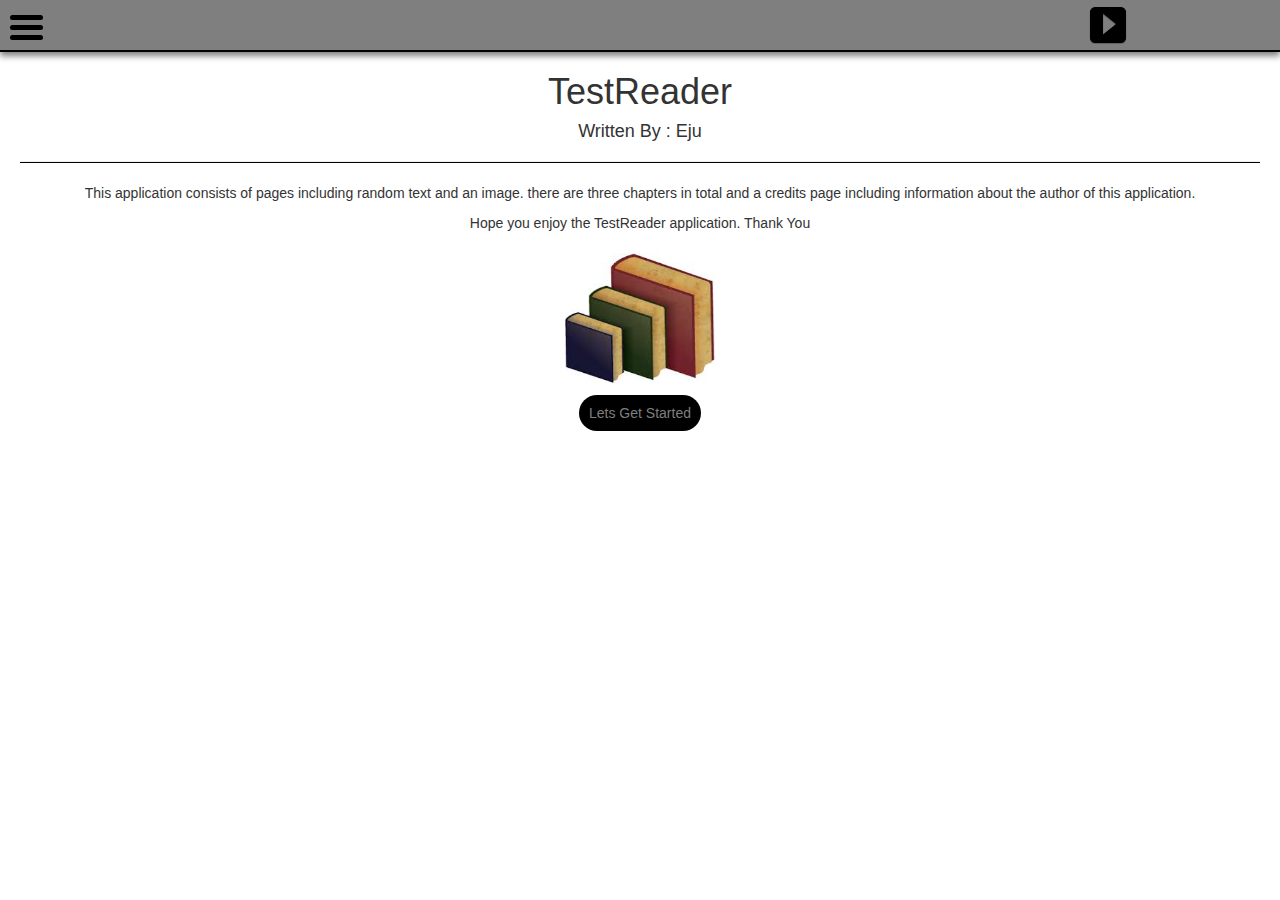
<file: assets/www/index.html>
<!DOCTYPE html>
<html>
<head>
  <meta charset="utf-8">
<meta http-equiv="X-UA-Compatible" content="IE=edge,chrome=1">
<meta name="viewport" content="width=device-width, initial-scale=1">

  <title>TestReader by Eju</title>
   
 <!-- <link rel="stylesheet" type="text/css" href="/css/result-light.css">-->
 <link rel="stylesheet" href="css/font-awesome.min.css">
<link rel="stylesheet" href="css/bootstrap.min.css">

<link rel="stylesheet" href="css/style.css">

<style>
  #arrows{
  float:right;
position:absolute;
top:5px;
left:85%;
}

@media (max-width:360px){

#arrows{
  float:right;
position:absolute;
top:5px;
left:85%;
}

 }

 @media (min-width:360px){
  #arrows{
  float:right;
position:absolute;
top:5px;
left:85%;
}
 }
</style>

</head>

<body>
  <div class="pushmenu-push">
  <nav class="pushmenu pushmenu-left">
    <h2 class="firstitem"><img class="icon" src="icon.png">Test Reader</h2>
    <h3>Table Of Contents</h3>
    <a href="index.html">Cover</a>
    <a href="chapter1.html">This is Chapter 1</a>
    <a href="chapter2.html">This is Chapter 2</a>
    <a href="chapter3.html">This is Chapter 3</a>
    <a href="credits.html">Credits</a>
   
  </nav>
  
<div >
        <div class="main">
     
      <header>

          <div class="buttonset" id="nav_list">
         <div></div>
         <span></span>
         <span></span>
         <span></span>
         </div>
       </div>

       <div id="arrows">
         <a href="chapter1.html"><img class="right" src="right.png"></a>
       </div>
       
      </header>
    
    <div class="padded">  
    <section class="content">
      <h1 class="center">TestReader</h1>
      <h4 class="center">Written By : Eju </h4>
      <hr width="100%"/>
      <p class="center">
        This application consists of pages including random text and an image. there are three chapters in total and a credits page including information about the author of this application.
      </p>
      <p class="center"> Hope you enjoy the TestReader application. Thank You </p>

     <img class="book image" src="book.jpg" class="img-responsive"> 
     <p class="center"> <a  href="chapter1.html" class="startbtn"> Lets Get Started </a></p>
    
    </section><!-- End Content -->
    </div>
  </div><!-- End Main -->
</div><!-- End Container --> 

  
</body>

<script src="js/jquery-1.11.3.min.js"></script> 
<script src="js/bootstrap.min.js"></script> 

<script type='text/javascript'>//<![CDATA[
$(window).load(function(){
  $(document).ready(function() {
    $menuLeft = $('.pushmenu-left');
    $nav_list = $('#nav_list');
    
    $nav_list.click(function() {
      $(this).toggleClass('active');
      $('.pushmenu-push').toggleClass('pushmenu-push-toright');
      $menuLeft.toggleClass('pushmenu-open');
    });
  });
});//]]> 

</script> 


</html>
</file>
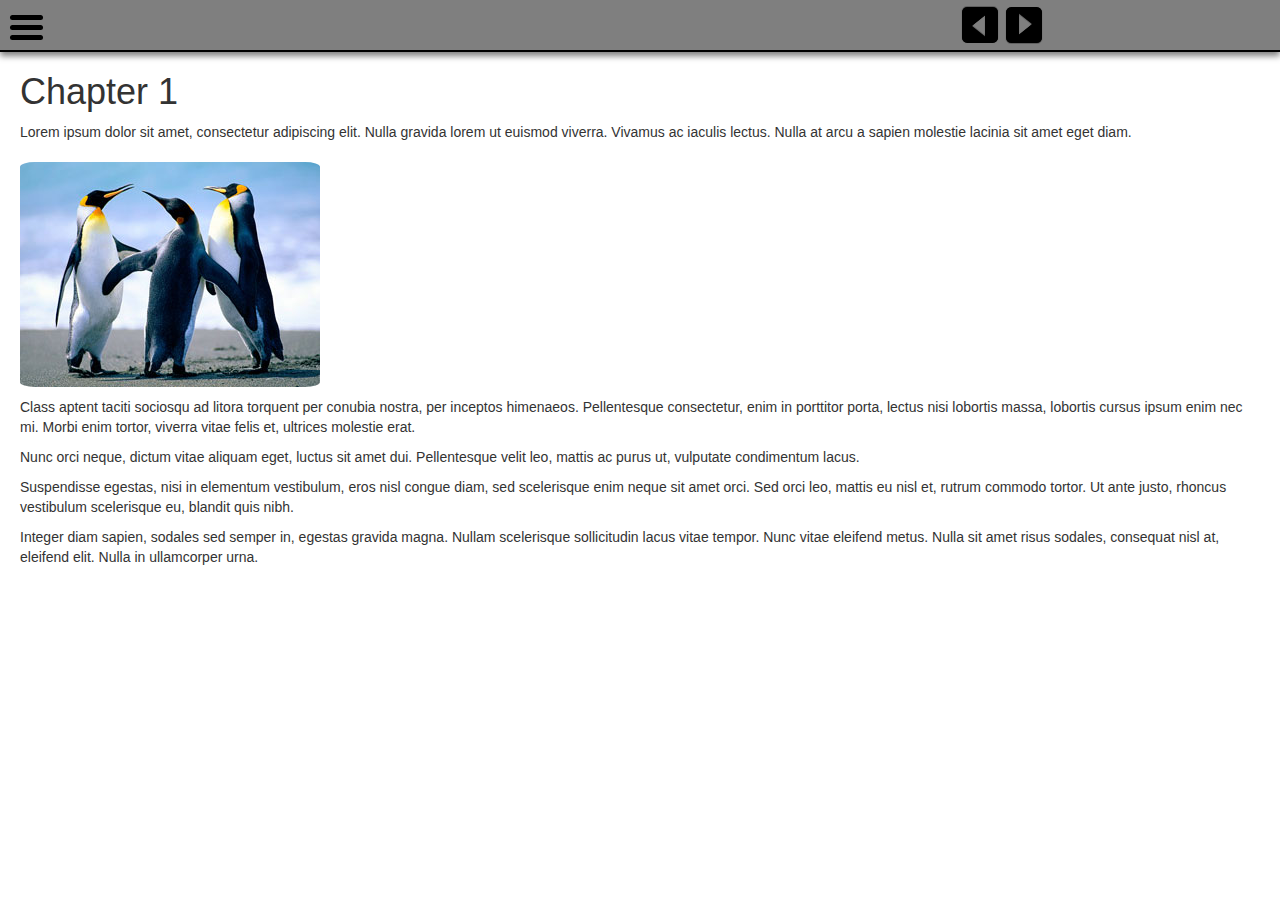
<file: assets/www/chapter1.html>
<!doctype html>
<html>
<head>
  <meta charset="utf-8">
<meta http-equiv="X-UA-Compatible" content="IE=edge,chrome=1">
<meta name="viewport" content="width=device-width, initial-scale=1">

  <title>TestReader by Eju</title>
   
 <!-- <link rel="stylesheet" type="text/css" href="/css/result-light.css">-->
 <link rel="stylesheet" href="css/font-awesome.min.css">
<link rel="stylesheet" href="css/bootstrap.min.css">
<link rel="stylesheet" href="css/style.css">

</head>

	<body>

		<div class="pushmenu-push">
  <nav class="pushmenu pushmenu-left">
    <h2 class="firstitem"><img class="icon" src="icon.png">Test Reader</h2>
    <h3>Table Of Contents</h3>
    <a href="index.html">Cover</a>
    <a href="chapter1.html">This is Chapter 1</a>
    <a href="chapter2.html">This is Chapter 2</a>
    <a href="chapter3.html">This is Chapter 3</a>
    <a href="credits.html">Credits</a>
   
  </nav>

 <div >
        <div class="main">
     <header>
        <div class="buttonset" id="nav_list">
         <div></div>
         <span></span>
         <span></span>
         <span></span>
             </div>

              <div id="arrows">
       <a href="index.html"><img class="left" src="left.png"></a> <a href="chapter2.html"><img class="right" src="right.png"></a>
       </div>
       
    </header>
    <div class="padded">  

        <section class="content">
    		<h1>Chapter 1</h1>
    		<p>Lorem ipsum dolor sit amet, consectetur adipiscing elit. Nulla gravida lorem ut euismod viverra. Vivamus ac iaculis lectus. Nulla at arcu a sapien molestie lacinia sit amet eget diam.</p>
    		<img class="image img-responsive" src="images/penguin.jpg" />
    		<p>Class aptent taciti sociosqu ad litora torquent per conubia nostra, per inceptos himenaeos. Pellentesque consectetur, enim in porttitor porta, lectus nisi lobortis massa, lobortis cursus ipsum enim nec mi. Morbi enim tortor, viverra vitae felis et, ultrices molestie erat.</p>
    		<p>Nunc orci neque, dictum vitae aliquam eget, luctus sit amet dui. Pellentesque velit leo, mattis ac purus ut, vulputate condimentum lacus.</p>
    		<p>Suspendisse egestas, nisi in elementum vestibulum, eros nisl congue diam, sed scelerisque enim neque sit amet orci. Sed orci leo, mattis eu nisl et, rutrum commodo tortor. Ut ante justo, rhoncus vestibulum scelerisque eu, blandit quis nibh.</p>
    		<p>Integer diam sapien, sodales sed semper in, egestas gravida magna. Nullam scelerisque sollicitudin lacus vitae tempor. Nunc vitae eleifend metus. Nulla sit amet risus sodales, consequat nisl at, eleifend elit. Nulla in ullamcorper urna.</p>

		</section><!-- End Content -->
  </div>
  </div><!-- End Main -->
</div><!-- End Container --> 

	</body>

	<script src="js/jquery-1.11.3.min.js"></script> 
<script src="js/bootstrap.min.js"></script> 

<script type='text/javascript'>//<![CDATA[
$(window).load(function(){
  $(document).ready(function() {
    $menuLeft = $('.pushmenu-left');
    $nav_list = $('#nav_list');
    
    $nav_list.click(function() {
      $(this).toggleClass('active');
      $('.pushmenu-push').toggleClass('pushmenu-push-toright');
      $menuLeft.toggleClass('pushmenu-open');
    });
  });
});//]]> 

</script> 
</html>
</file>
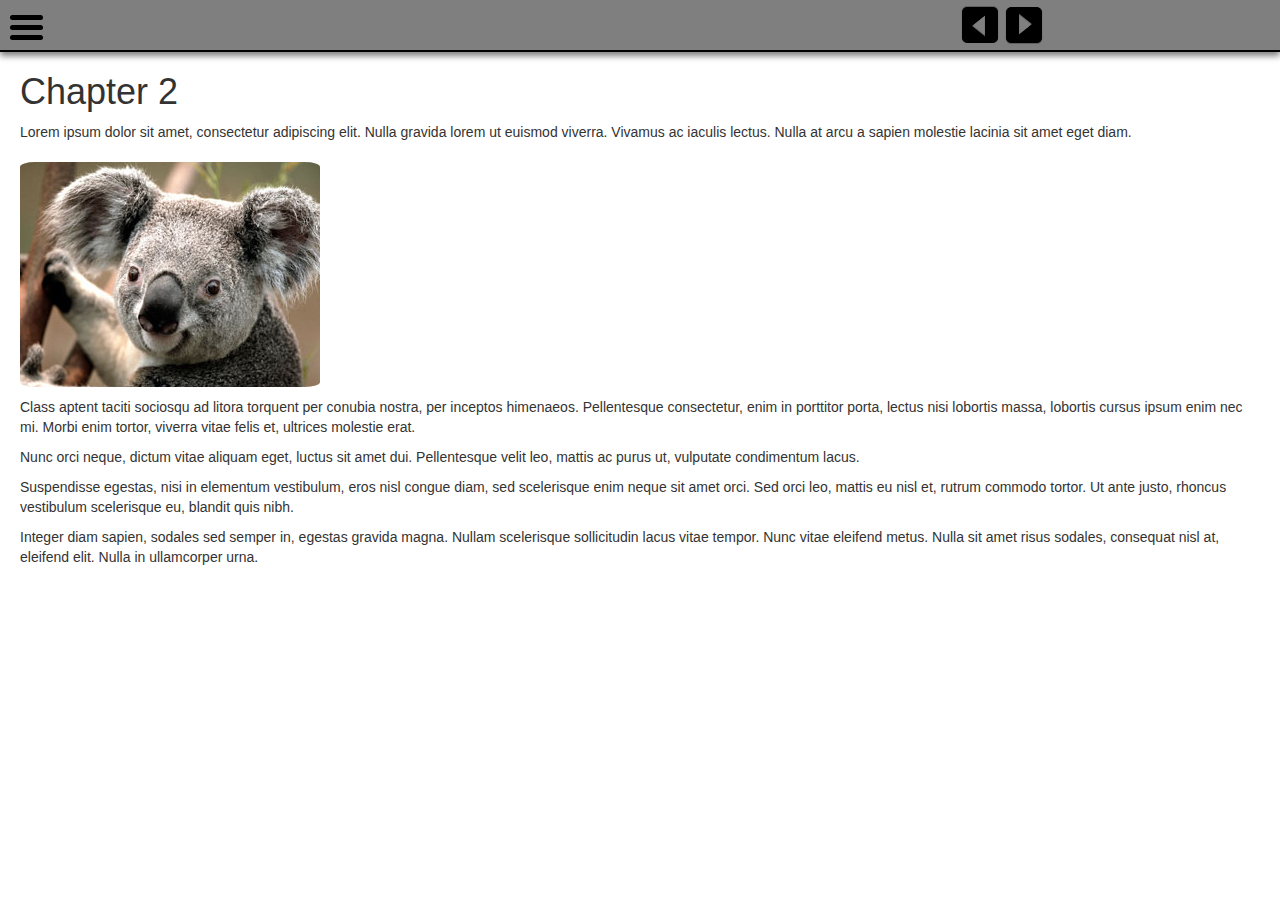
<file: assets/www/chapter2.html>
<!doctype html>
<html>
<head>
  <meta charset="utf-8">
<meta http-equiv="X-UA-Compatible" content="IE=edge,chrome=1">
<meta name="viewport" content="width=device-width, initial-scale=1">

  <title>TestReader by Eju</title>
   
 <!-- <link rel="stylesheet" type="text/css" href="/css/result-light.css">-->
 <link rel="stylesheet" href="css/font-awesome.min.css">
<link rel="stylesheet" href="css/bootstrap.min.css">
<link rel="stylesheet" href="css/style.css">

</head>

	<body>

		<div class="pushmenu-push">
  <nav class="pushmenu pushmenu-left">
    <h2 class="firstitem"><img class="icon" src="icon.png">Test Reader</h2>
    <h3>Table Of Contents</h3>
    <a href="index.html">Cover</a>
    <a href="chapter1.html">This is Chapter 1</a>
    <a href="chapter2.html">This is Chapter 2</a>
    <a href="chapter3.html">This is Chapter 3</a>
    <a href="credits.html">Credits</a>
   
  </nav>

  <div >
        <div class="main">
     
     <header>
        <div class="buttonset" id="nav_list">
         <div></div>
         <span></span>
         <span></span>
         <span></span>
             </div>

              <div id="arrows">
        <a href="chapter1.html"><img class="left" src="left.png"></a> <a href="chapter3.html"><img class="right" src="right.png"></a>
       </div>
             
      </header>
        
        <div class="padded">  
        <section class="content">
	
        		<h1>Chapter 2</h1>
        		<p>Lorem ipsum dolor sit amet, consectetur adipiscing elit. Nulla gravida lorem ut euismod viverra. Vivamus ac iaculis lectus. Nulla at arcu a sapien molestie lacinia sit amet eget diam.</p>
        		<img class="image img-responsive" src="images/koala.jpg" />
        		<p>Class aptent taciti sociosqu ad litora torquent per conubia nostra, per inceptos himenaeos. Pellentesque consectetur, enim in porttitor porta, lectus nisi lobortis massa, lobortis cursus ipsum enim nec mi. Morbi enim tortor, viverra vitae felis et, ultrices molestie erat.</p>
        		<p>Nunc orci neque, dictum vitae aliquam eget, luctus sit amet dui. Pellentesque velit leo, mattis ac purus ut, vulputate condimentum lacus.</p>
        		<p>Suspendisse egestas, nisi in elementum vestibulum, eros nisl congue diam, sed scelerisque enim neque sit amet orci. Sed orci leo, mattis eu nisl et, rutrum commodo tortor. Ut ante justo, rhoncus vestibulum scelerisque eu, blandit quis nibh.</p>
        		<p>Integer diam sapien, sodales sed semper in, egestas gravida magna. Nullam scelerisque sollicitudin lacus vitae tempor. Nunc vitae eleifend metus. Nulla sit amet risus sodales, consequat nisl at, eleifend elit. Nulla in ullamcorper urna.</p>
		    </section><!-- End Content -->
      </div>
  </div><!-- End Main -->
</div><!-- End Container --> 

	</body>

	<script src="js/jquery-1.11.3.min.js"></script> 
<script src="js/bootstrap.min.js"></script> 

<script type='text/javascript'>//<![CDATA[
$(window).load(function(){
  $(document).ready(function() {
    $menuLeft = $('.pushmenu-left');
    $nav_list = $('#nav_list');
    
    $nav_list.click(function() {
      $(this).toggleClass('active');
      $('.pushmenu-push').toggleClass('pushmenu-push-toright');
      $menuLeft.toggleClass('pushmenu-open');
    });
  });
});//]]> 

</script> 
</html>
</file>
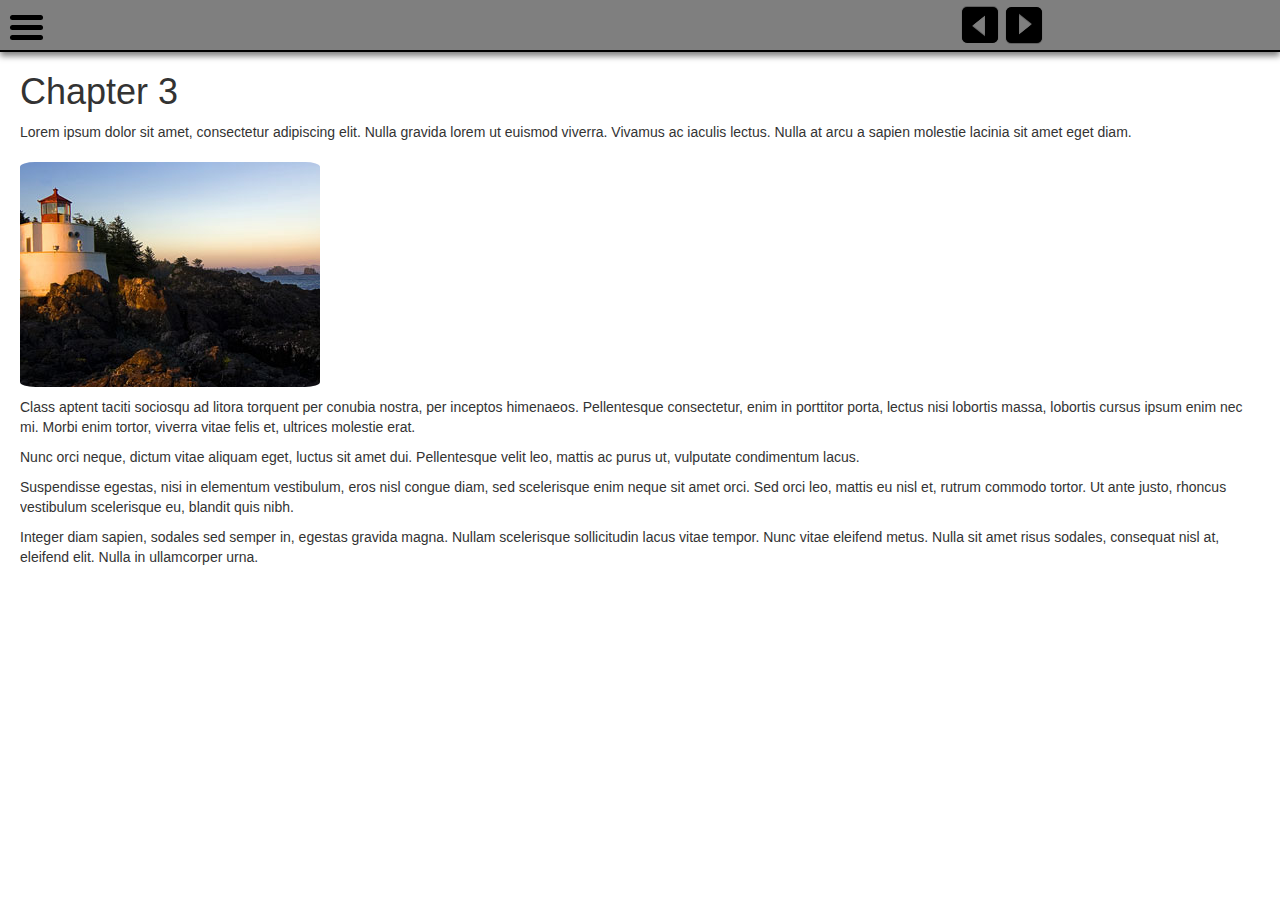
<file: assets/www/chapter3.html>
<!doctype html>
<html>
	<!doctype html>
<html>
<head>
  <meta charset="utf-8">
<meta http-equiv="X-UA-Compatible" content="IE=edge,chrome=1">
<meta name="viewport" content="width=device-width, initial-scale=1">

 <title>TestReader by Eju</title>
   
 <!-- <link rel="stylesheet" type="text/css" href="/css/result-light.css">-->
 <link rel="stylesheet" href="css/font-awesome.min.css">
<link rel="stylesheet" href="css/bootstrap.min.css">
<link rel="stylesheet" href="css/style.css">

</head>

	<body>

		<div class="pushmenu-push">
  <nav class="pushmenu pushmenu-left">
    <h2 class="firstitem"><img class="icon" src="icon.png">Test Reader</h2>
    <h3>Table Of Contents</h3>
    <a href="index.html">Cover</a>
    <a href="chapter1.html">This is Chapter 1</a>
    <a href="chapter2.html">This is Chapter 2</a>
    <a href="chapter3.html">This is Chapter 3</a>
    <a href="credits.html">Credits</a>
   
  </nav>

  <div >
        <div class="main">
     
     <header>
        <div class="buttonset" id="nav_list">
         <div></div>
         <span></span>
         <span></span>
         <span></span>
             </div>

              <div id="arrows">
        <a href="chapter2.html"><img class="left" src="left.png"></a> <a href="credits.html"><img class="right" src="right.png"></a>
       </div>
       
    </header>
    <div class="padded">  
        <section class="content">

      		<h1>Chapter 3</h1>
      		<p>Lorem ipsum dolor sit amet, consectetur adipiscing elit. Nulla gravida lorem ut euismod viverra. Vivamus ac iaculis lectus. Nulla at arcu a sapien molestie lacinia sit amet eget diam.</p>
      		<img class="image img-responsive" src="images/lighthouse.jpg" />
      		<p>Class aptent taciti sociosqu ad litora torquent per conubia nostra, per inceptos himenaeos. Pellentesque consectetur, enim in porttitor porta, lectus nisi lobortis massa, lobortis cursus ipsum enim nec mi. Morbi enim tortor, viverra vitae felis et, ultrices molestie erat.</p>
      		<p>Nunc orci neque, dictum vitae aliquam eget, luctus sit amet dui. Pellentesque velit leo, mattis ac purus ut, vulputate condimentum lacus.</p>
      		<p>Suspendisse egestas, nisi in elementum vestibulum, eros nisl congue diam, sed scelerisque enim neque sit amet orci. Sed orci leo, mattis eu nisl et, rutrum commodo tortor. Ut ante justo, rhoncus vestibulum scelerisque eu, blandit quis nibh.</p>
      		<p>Integer diam sapien, sodales sed semper in, egestas gravida magna. Nullam scelerisque sollicitudin lacus vitae tempor. Nunc vitae eleifend metus. Nulla sit amet risus sodales, consequat nisl at, eleifend elit. Nulla in ullamcorper urna.</p>
    		</section><!-- End Content -->
      </div>
  </div><!-- End Main -->
</div><!-- End Container --> 

	</body>

	<script src="js/jquery-1.11.3.min.js"></script> 
<script src="js/bootstrap.min.js"></script> 

<script type='text/javascript'>//<![CDATA[
$(window).load(function(){
  $(document).ready(function() {
    $menuLeft = $('.pushmenu-left');
    $nav_list = $('#nav_list');
    
    $nav_list.click(function() {
      $(this).toggleClass('active');
      $('.pushmenu-push').toggleClass('pushmenu-push-toright');
      $menuLeft.toggleClass('pushmenu-open');
    });
  });
});//]]> 

</script> 
</html>
</file>
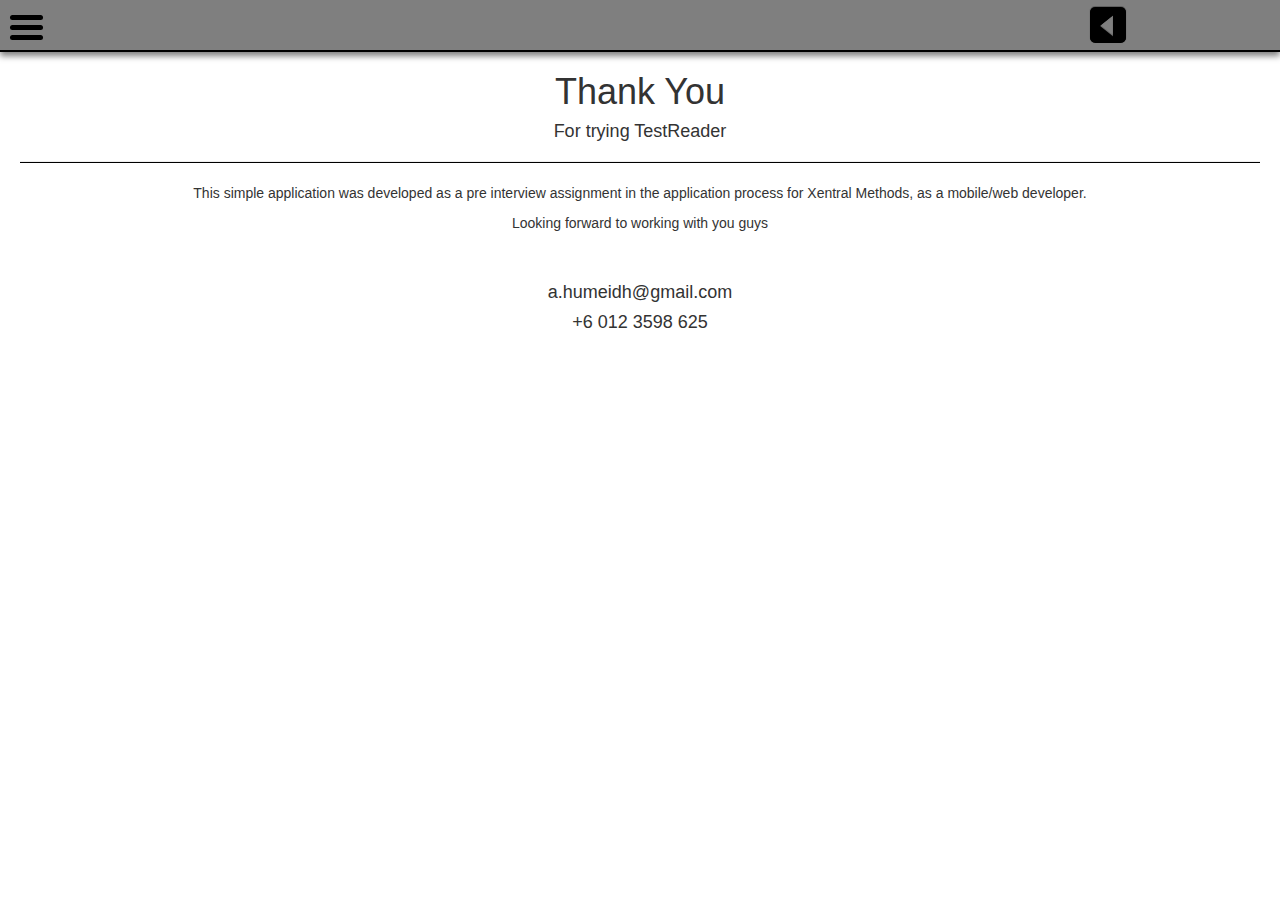
<file: assets/www/credits.html>
<!DOCTYPE html>
<html>
<head>
  <meta charset="utf-8">
<meta http-equiv="X-UA-Compatible" content="IE=edge,chrome=1">
<meta name="viewport" content="width=device-width, initial-scale=1">

  <title>Push Left Menu Simple with jQuery - jsFiddle demo by kangrian</title>
   
 <!-- <link rel="stylesheet" type="text/css" href="/css/result-light.css">-->
 <link rel="stylesheet" href="css/font-awesome.min.css">
<link rel="stylesheet" href="css/bootstrap.min.css">

<link rel="stylesheet" href="css/style.css">

<style>
  #arrows{
  float:right;
position:absolute;
top:5px;
left:85%;
}

@media (max-width:360px){

#arrows{
  float:right;
position:absolute;
top:5px;
left:85%;
}

 }

 @media (min-width:360px){
  #arrows{
  float:right;
position:absolute;
top:5px;
left:85%;
}
 }
</style>

</head>

<body>
  <div class="pushmenu-push">
  <nav class="pushmenu pushmenu-left">
    <h2 class="firstitem"><img class="icon" src="icon.png">Test Reader</h2>
    <h3>Table Of Contents</h3>
    <a href="index.html">Cover</a>
    <a href="chapter1.html">This is Chapter 1</a>
    <a href="chapter2.html">This is Chapter 2</a>
    <a href="chapter3.html">This is Chapter 3</a>
    <a href="credits.html">Credits</a>
   
  </nav>
  
<div >
        <div class="main">
     
      <header>

          <div class="buttonset" id="nav_list">
         <div></div>
         <span></span>
         <span></span>
         <span></span>
         </div>
       </div>

       <div id="arrows">
         <a href="chapter3.html"><img class="left" src="left.png"></a>
       </div>
       
      </header>
    
    <div class="padded">  
    <section class="content">
      <h1 class="center">Thank You</h1>
      <h4 class="center">For trying TestReader </h4>
      <hr width="100%" />
      <p class="center">
        This simple application was developed as a pre interview assignment in the application process for Xentral Methods, as a mobile/web developer.
      </p>
      <p class="center"> Looking forward to working with you guys</p>

    <section class="contact center">
      <h4>a.humeidh@gmail.com</h4>
      <h4>+6 012 3598 625</h4>
    </section>
    
    </section><!-- End Content -->
    </div>
  </div><!-- End Main -->
</div><!-- End Container --> 

  
</body>

<script src="js/jquery-1.11.3.min.js"></script> 
<script src="js/bootstrap.min.js"></script> 

<script type='text/javascript'>//<![CDATA[
$(window).load(function(){
  $(document).ready(function() {
    $menuLeft = $('.pushmenu-left');
    $nav_list = $('#nav_list');
    
    $nav_list.click(function() {
      $(this).toggleClass('active');
      $('.pushmenu-push').toggleClass('pushmenu-push-toright');
      $menuLeft.toggleClass('pushmenu-open');
    });
  });
});//]]> 

</script> 


</html>
</file>
<file: assets/www/css/style.css>
body {
  margin: 0;
  background:#fff;
}
.firstitem{
  color:#fff;
  font-size: 22px;
  height:155px;
  padding:10;

}
.pushmenu { /*this is the nav*/
  background: #181818;
  font-family: Arial, Helvetics, sans-serif;
  width: 300px;
  height: 100%;
  top: 0;
  z-index: 1000;
  position:fixed;
  border-right: 2px solid #000;
 
}

.pushmenu h3 {
  color: #cbbfad;
  font-size: 20px;
  font-weight: bold;
  padding: 15px 20px;
  margin: 0;
  background: #0d0d0d;    
  height: 50px;
     border-bottom: 2px solid #000;
}

.pushmenu a {
  display: block; /* drops the nav vertically*/
  color: #fff;
  font-size: 16px;
  //font-weight: bold;
  text-decoration: none;
//  border-top: 1px solid #000;
  border-bottom: 2px solid #000;
  padding: 14px;
}

.pushmenu a:hover {
  background:#0d0d0d;
}

.pushmenu a:active {
  background: #0d0d0d;
  color: #fff;
}

.pushmenu-left {
  left: -300px;

}

.pushmenu-left.pushmenu-open {
  left: 0;
}

.pushmenu-push {
  overflow-x:hidden;
  position: relative;
  left: 0;
}

.pushmenu-push-toright {
  left: 300px;
}

/*Transition*/
.pushmenu, .pushmenu-push {
  -webkit-transition: all 0.3s ease;
  -moz-transition: all 0.3s ease;
  transition: all 0.3s ease;  
}
 
.buttonset div {
 position: absolute;
 left: 100%;
 top: 64%;
 padding-right: 8px;
 margin-top: -0.50em;
 line-height: 1.2;
 font-size: 18px;
 font-weight: 200;
 vertical-align: middle;
 z-index: 99;
border-bottom:2px solid #000;
}
 
.buttonset span {
 display: block;
 width: 33px;
 height: 5px;
 margin: 5px 0;
 background: rgb(0,0,0);
 z-index: 99;
 border-radius:45px;
}

.buttonset {
      background: #7f7f7f;
      height: 50px;
      padding: 10px 20px 20px;
      padding-left: 10px;

 }


 section.content {
   font-family: Arial, Helvetica, sans-serif;
   margin-right:auto;
   margin-left:auto;
  }

 .icon{
  padding-left:10px;
  padding-right:10px;
 }

.image{
  padding-top:10px;

  padding-bottom:10px;
  border-radius:15px;
}
  .padded{
    padding-right:20px;
    padding-left:20px;
  }

#nav_list.buttonset{
  width:50px;
}

header{
  background: #7f7f7f;
  border-bottom:2px solid #000;
  -webkit-filter: drop-shadow(0 4px 2px rgba(0,0,0,.5));
    -moz-filter: drop-shadow(0 4px 2px rgba(0,0,0,.5));
    -ms-filter: drop-shadow(0 4px 2px rgba(0,0,0,.5));
    -o-filter: drop-shadow(0 4px 2px rgba(0,0,0,.5));
  filter: drop-shadow(0 4px 3px rgba(0,0,0,.5));
}

#arrows{
  float:right;
position:absolute;
top:5px;
left:75%;
}

@media (max-width:360px){

#arrows{
  float:right;
position:absolute;
top:5px;
left:70%;
}

 }

 @media (min-width:360px){
  #arrows{
  float:right;
position:absolute;
top:5px;
left:75%;
}
 }

 .center{
  text-align:center;
 }

 .book{
  width:150px;
  height:150px;
  margin-left: auto;
  margin-right: auto;
  display:block;
  margin-top:10px;
  margin-bottom:10px;
 }

 .startbtn{
  height:130px;
  width:200px;
  background:#000;
  padding:10px;
  border-radius:30px;
  
 }
a.startbtn{
  text-decoration:none;
  color: #7f7f7f;
}

a.startbtn:hover{
  background: #7f7f7f;
  color:#000;
}

hr{
  border-bottom:1px solid #000;
}

.contact{
  padding-top:30px;
}
</file>
